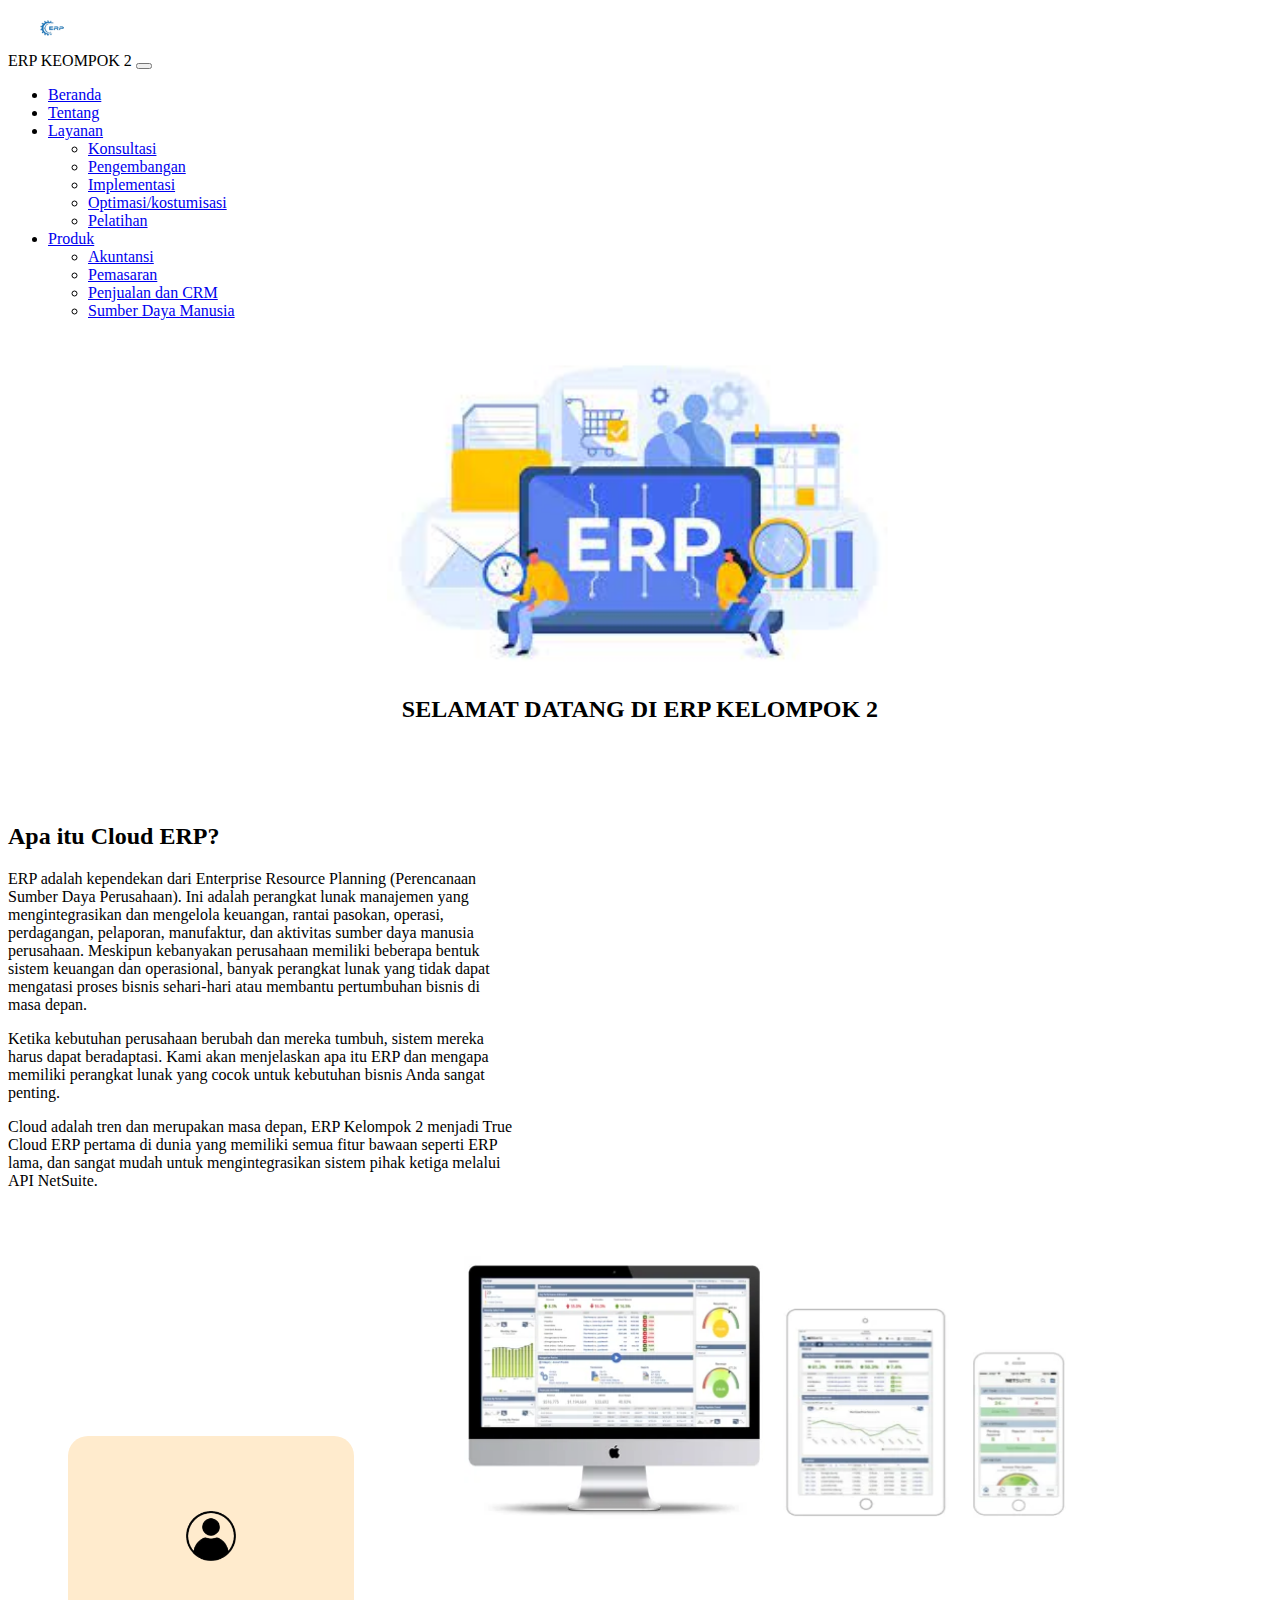
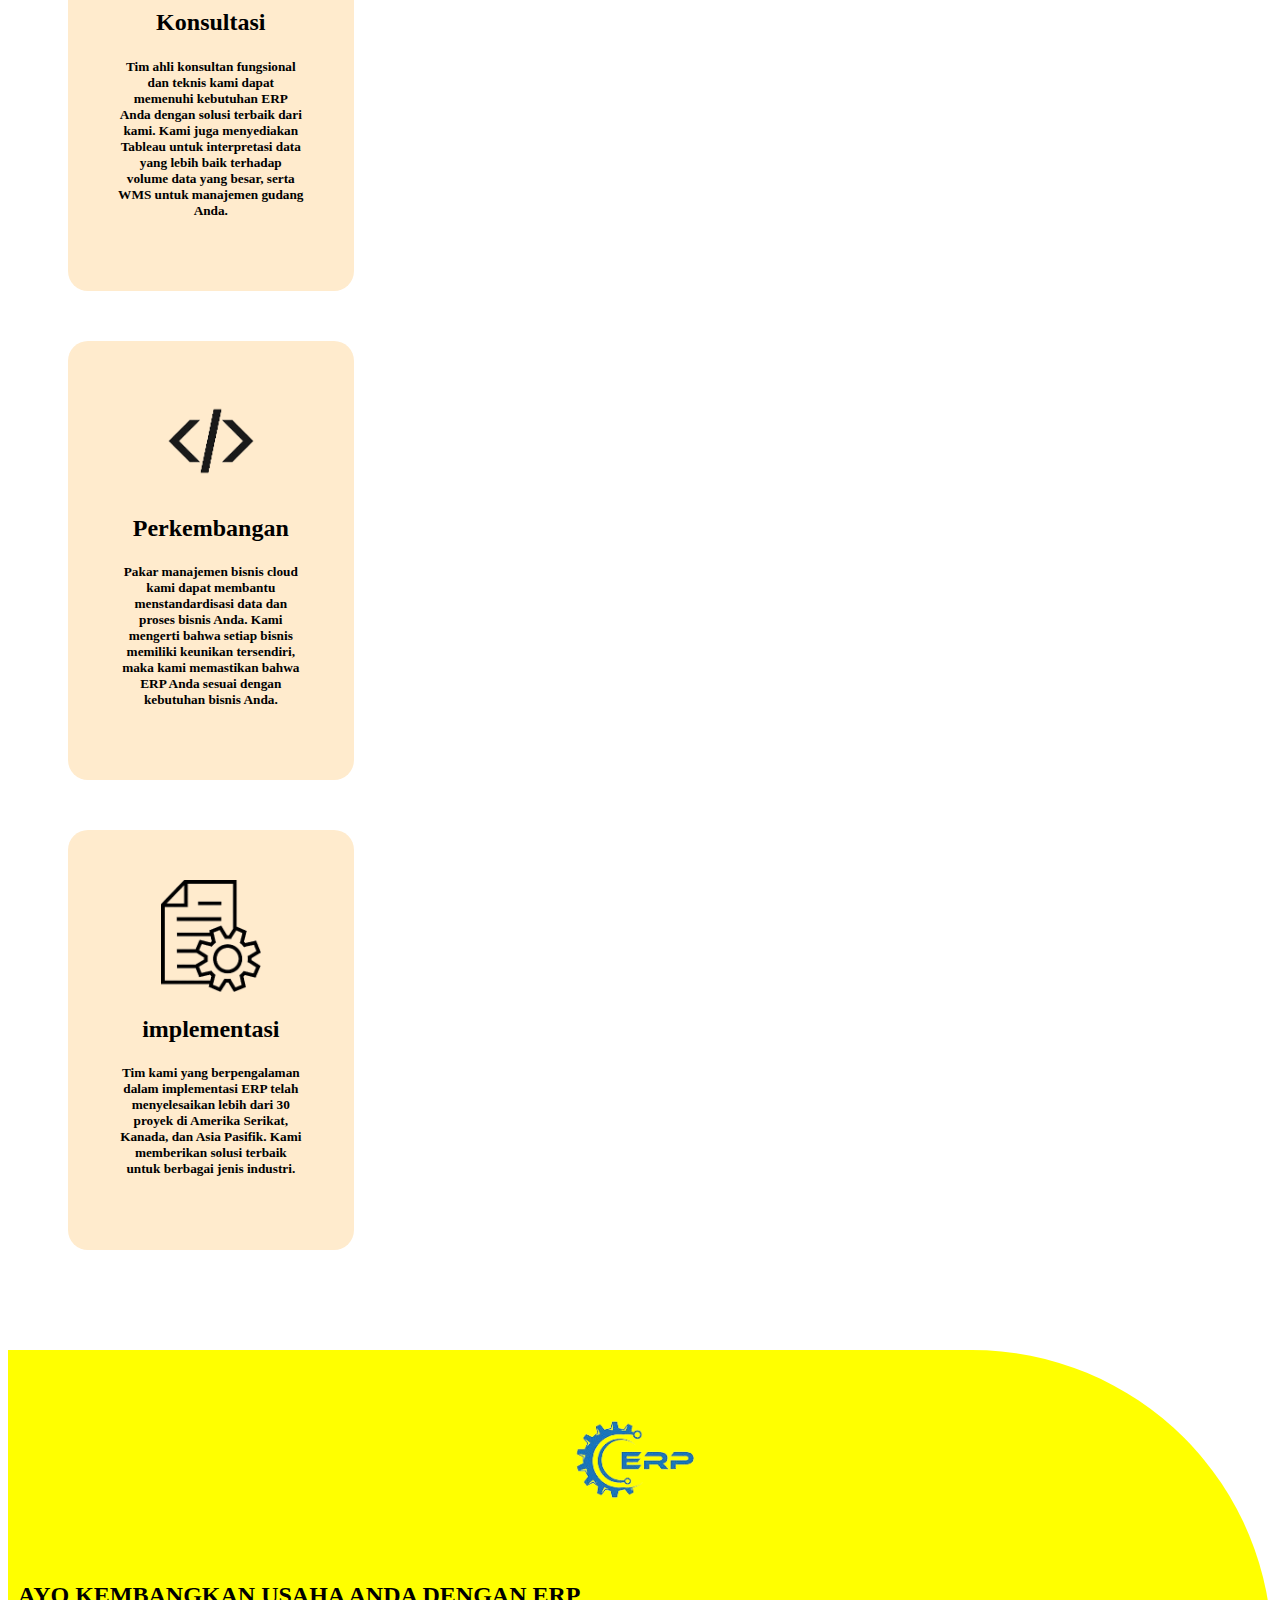
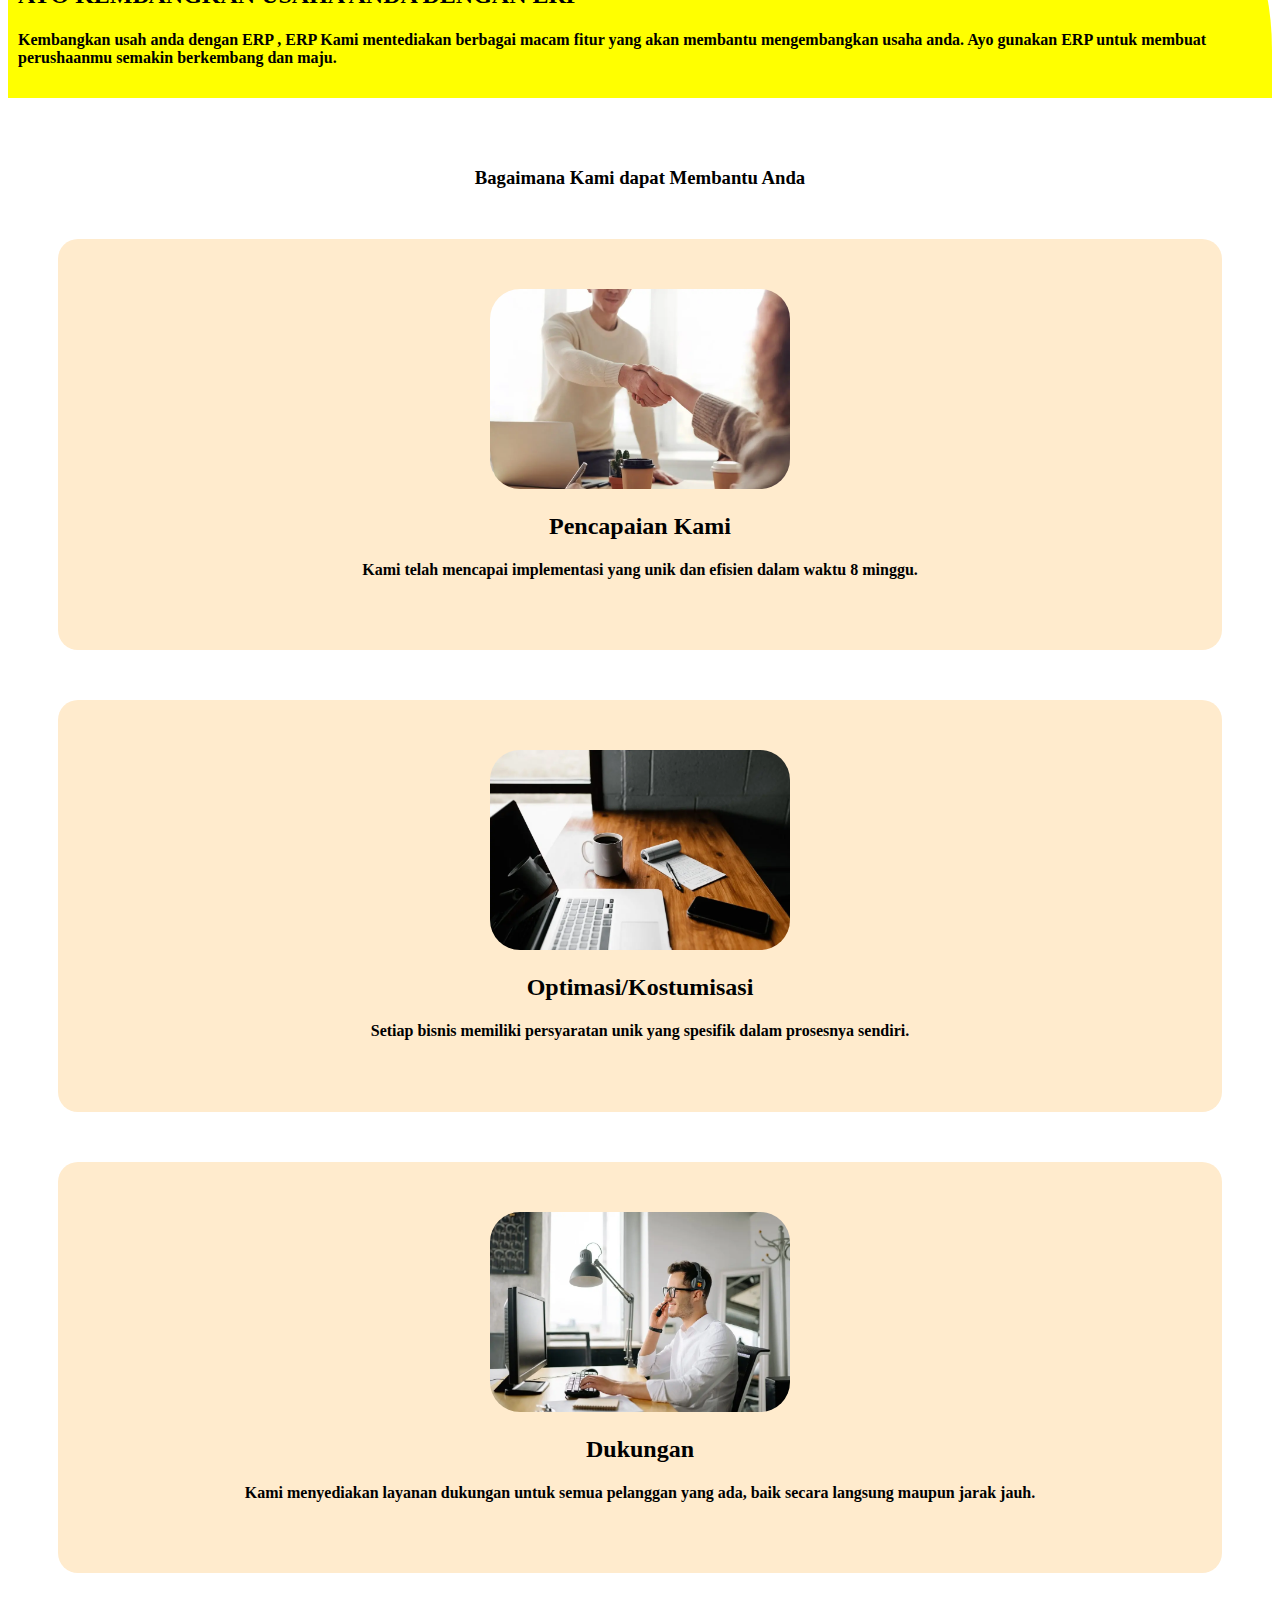
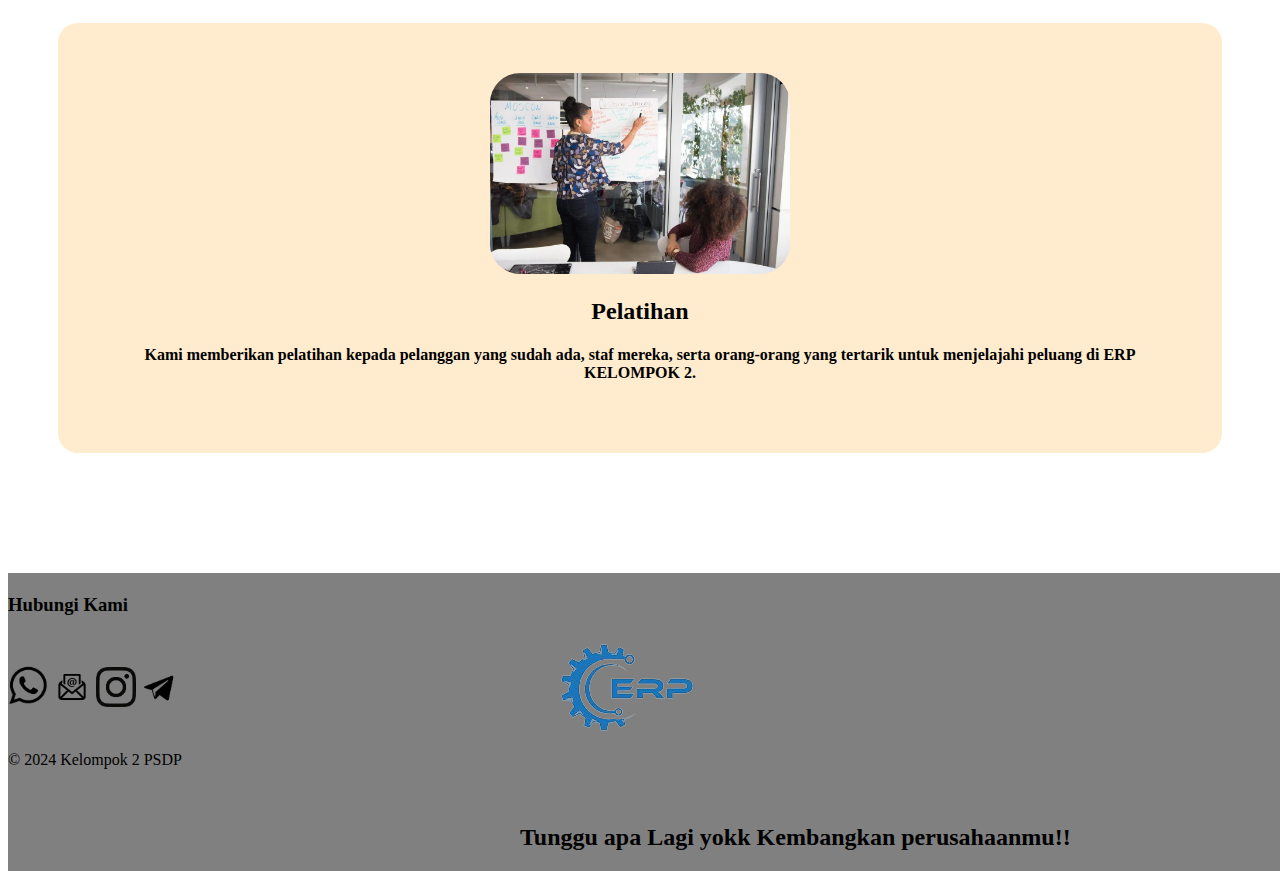
<file: index.html>
<!doctype html>
<html lang="en">
  <head>
    <meta charset="utf-8">
    <meta name="viewport" content="width=device-width, initial-scale=1">
    <title>ERP KEL 2 PSDP</title>
    <link href="https://cdn.jsdelivr.net/npm/bootstrap@5.3.2/dist/css/bootstrap.min.css" rel="stylesheet" integrity="sha384-T3c6CoIi6uLrA9TneNEoa7RxnatzjcDSCmG1MXxSR1GAsXEV/Dwwykc2MPK8M2HN" crossorigin="anonymous">
    <link rel="shortcut icon" href="img/toko.png" type="image/x-icon">
    <link rel="stylesheet" type="text/css" href="index.css">
  </head>
  <body>
<div class="navigasi">
   <div class="cont">
    <div class="row">
        <div class="col">
        <nav class="navbar navbar-expand-lg bg-body-tertiary">
                <div class="container-fluid">
                    <a class="navbar-brand"><img src="gambar/erplogo.png"><br>ERP KEOMPOK 2</a>
                    <button class="navbar-toggler" type="button" data-bs-toggle="collapse" data-bs-target="#navbarNavDropdown" aria-controls="navbarNavDropdown" aria-expanded="false" aria-label="Toggle navigation">
                    <span class="navbar-toggler-icon"></span>
                    </button>
                    <div class="collapse navbar-collapse" id="navbarNavDropdown">
                    <ul class="navbar-nav">
                        <li class="nav-item">
                        <a class="nav-link active" aria-current="page" href="index.html">Beranda</a>
                        </li>
                        <li class="nav-item">
                            <a class="nav-link" href="tenntang.html">Tentang</a>
                        </li>
                        <li class="nav-item dropdown">
                        <a class="nav-link dropdown-toggle" href="#" role="button" data-bs-toggle="dropdown" aria-expanded="false">
                            Layanan
                        </a>
                        <ul class="dropdown-menu">
                            <li><a class="dropdown-item" href="konsultasi.html">Konsultasi</a></li>
                            <li><a class="dropdown-item" href="pengembangan.html">Pengembangan</a></li>
                            <li><a class="dropdown-item" href="implementasi.html">Implementasi</a></li>
                            <li><a class="dropdown-item" href="optimasi.html">Optimasi/kostumisasi</a></li>
                            <li><a class="dropdown-item" href="pelatihan.html">Pelatihan</a></li>
                        </ul>
                        </li>
                   
                        <li class="nav-item dropdown">
                        <a class="nav-link dropdown-toggle" href="#" role="button" data-bs-toggle="dropdown" aria-expanded="false">
                            Produk
                        </a>
                        <ul class="dropdown-menu">
                            <li><a class="dropdown-item" href="akuntansi.html">Akuntansi</a></li>
                            <li><a class="dropdown-item" href="pemasaran.html">Pemasaran</a></li>
                            <li><a class="dropdown-item" href="crm.html">Penjualan dan CRM</a></li>
                            <li><a class="dropdown-item" href="sdm.html">Sumber Daya Manusia</a></li>
                        </ul>
                        </li>
                    </ul>
                    </div>
                </div>
                </nav>
        </div>
    </div>
   </div>
   </div>                
    <div class="isi2">
       <div class="">
        <div class="">
            <center><img src="gambar/erp.jpg" alt="" class="pt-5"></center>

        </div>

       </div>
        <div class="selamat">
        <center><h2 class="pt-5">SELAMAT DATANG DI ERP KELOMPOK 2 </h2></center>
        </div>
        <div class="erp">
            <div class="penjelasan">
                <h2><b>Apa itu Cloud ERP?</b></h2>
                <div class="wpb_wrapper">
                    <p>ERP adalah kependekan dari Enterprise Resource Planning (Perencanaan Sumber Daya Perusahaan). Ini adalah perangkat lunak manajemen yang mengintegrasikan dan mengelola keuangan, rantai pasokan, operasi, perdagangan, pelaporan, manufaktur, dan aktivitas sumber daya manusia perusahaan. Meskipun kebanyakan perusahaan memiliki beberapa bentuk sistem keuangan dan operasional, banyak perangkat lunak yang tidak dapat mengatasi proses bisnis sehari-hari atau membantu pertumbuhan bisnis di masa depan.</p>
                    <p>Ketika kebutuhan perusahaan berubah dan mereka tumbuh, sistem mereka harus dapat beradaptasi. Kami akan menjelaskan apa itu ERP dan mengapa memiliki perangkat lunak yang cocok untuk kebutuhan bisnis Anda sangat penting.</p>
                    <p>Cloud adalah tren dan merupakan masa depan, ERP Kelompok 2 menjadi True Cloud ERP pertama di dunia yang memiliki semua fitur bawaan seperti ERP lama, dan sangat mudah untuk mengintegrasikan sistem pihak ketiga melalui API NetSuite. </p>
                    </div>
            </div>
            <div class="gambar">
                <img src="gambar/erp-300x264.webp" alt="">
                <img src="gambar/mobile-300x221.webp" alt="">
                
            </div>

        </div>
       <div class="fitur1">
        <div>
            <center>

            <h1 style="color: #ffffff;text-align: center" class="consulting-custom-title">PENYEDIA ERP DI INDONESIA <br> MITRA RESMI WILAYAH ASEAN</h1>
            <div class="fitur" >
                <img src="gambar/dnr.png" alt="">
                <h2>Konsultasi</h2>
                <h5>Tim ahli konsultan fungsional dan teknis kami dapat 
                    memenuhi kebutuhan ERP Anda dengan solusi terbaik dari kami.
                     Kami juga menyediakan Tableau untuk interpretasi data yang lebih baik terhadap volume data yang besar, 
                    serta WMS untuk manajemen gudang Anda.</h5>

            </div>
            <div class="fitur" >
                <img src="gambar/hmtl-removebg-preview.png" alt="">
                <h2>Perkembangan</h2>
                <h5>Pakar manajemen bisnis cloud kami dapat membantu
                     menstandardisasi data dan proses bisnis Anda. Kami mengerti 
                     bahwa setiap bisnis memiliki keunikan tersendiri, maka kami memastikan 
                    bahwa ERP Anda sesuai dengan kebutuhan bisnis Anda.</h5>

            </div>
            <div class="fitur" >
                <img src="gambar/imp-removebg-preview.png" alt="">
                <h2>implementasi<h2>
                    <h5>Tim kami yang berpengalaman dalam implementasi ERP 
                         telah menyelesaikan lebih dari 30 proyek di Amerika Serikat,
                          Kanada, dan Asia Pasifik. Kami memberikan solusi
                         terbaik untuk berbagai jenis industri.</h5>
              

            </div>

            </center>

        </div>
       </div>

       <div class=" teks">
        <div class="logo">
            <center><img src="gambar/erplogo.png" alt=""></center>
        </div>
            <div class="">
                <h2>AYO KEMBANGKAN USAHA ANDA DENGAN ERP </h2>
                <h4>Kembangkan usah anda dengan ERP , ERP Kami mentediakan berbagai macam fitur yang akan
                    membantu mengembangkan usaha anda.

                    Ayo gunakan ERP untuk membuat perushaanmu semakin berkembang dan maju.
                </h4>
            </div>
       </div>
       <div class="bagaimana">
        <center><h3><b>Bagaimana Kami dapat Membantu Anda</b></h3>
        <div class="item">
            <img src="gambar/1c-1024x683.webp" alt="">
            <h2><b>Pencapaian Kami</b></h2>
            <h4>Kami telah mencapai implementasi yang unik dan efisien dalam waktu 8 minggu.</h4>
        </div>
        <div class="item">
            <img src="gambar/1s-1024x683.webp" alt="">
            <h2><b>Optimasi/Kostumisasi</b></h2>
            <h4>Setiap bisnis memiliki persyaratan unik yang spesifik dalam prosesnya sendiri.</h4>
        </div>
        <div class="item">
            <img src="gambar/1d-1024x683.webp" alt="">
            <h2><b>Dukungan</b></h2>
            <h4>Kami menyediakan layanan dukungan untuk semua pelanggan yang ada, baik secara langsung maupun jarak jauh.</h4>
        </div>
        <div class="item">
            <img src="gambar/1a-1024x684.webp" alt="">
            <h2><b>Pelatihan</b></h2>
            <h4>Kami memberikan pelatihan kepada pelanggan yang sudah ada, staf mereka, serta 
                orang-orang yang tertarik untuk menjelajahi peluang di ERP KELOMPOK 2.</h4>
        </div>
        </center>

       </div>
    </div>
    <footer>
        <div class="medsos">
            <h3>Hubungi Kami</h3>
            <a href=""><img src="gambar/wa-removebg-preview.png" alt=""></a>
            <a href=""><img src="gambar/email-removebg-preview.png" alt=""></a>
            <a href=""><img src="gambar/ig-removebg-preview.png" alt=""></a>
           <a href=""><img src="gambar/tele-removebg-preview.png" alt=""></a> 
        </div>
        <div class="lgo">
            <img src="gambar/erplogo.png" alt="">
        <h2>Tunggu apa Lagi yokk Kembangkan perusahaanmu!!</h2>
        </div>
        <div class="hakcipta">
            <p>&copy; 2024 Kelompok 2 PSDP</p>
        </div>
    </footer>

   <script src="https://cdn.jsdelivr.net/npm/bootstrap@5.3.2/dist/js/bootstrap.bundle.min.js" integrity="sha384-C6RzsynM9kWDrMNeT87bh95OGNyZPhcTNXj1NW7RuBCsyN/o0jlpcV8Qyq46cDfL" crossorigin="anonymous"></script>
  </body>
</html>
</file>
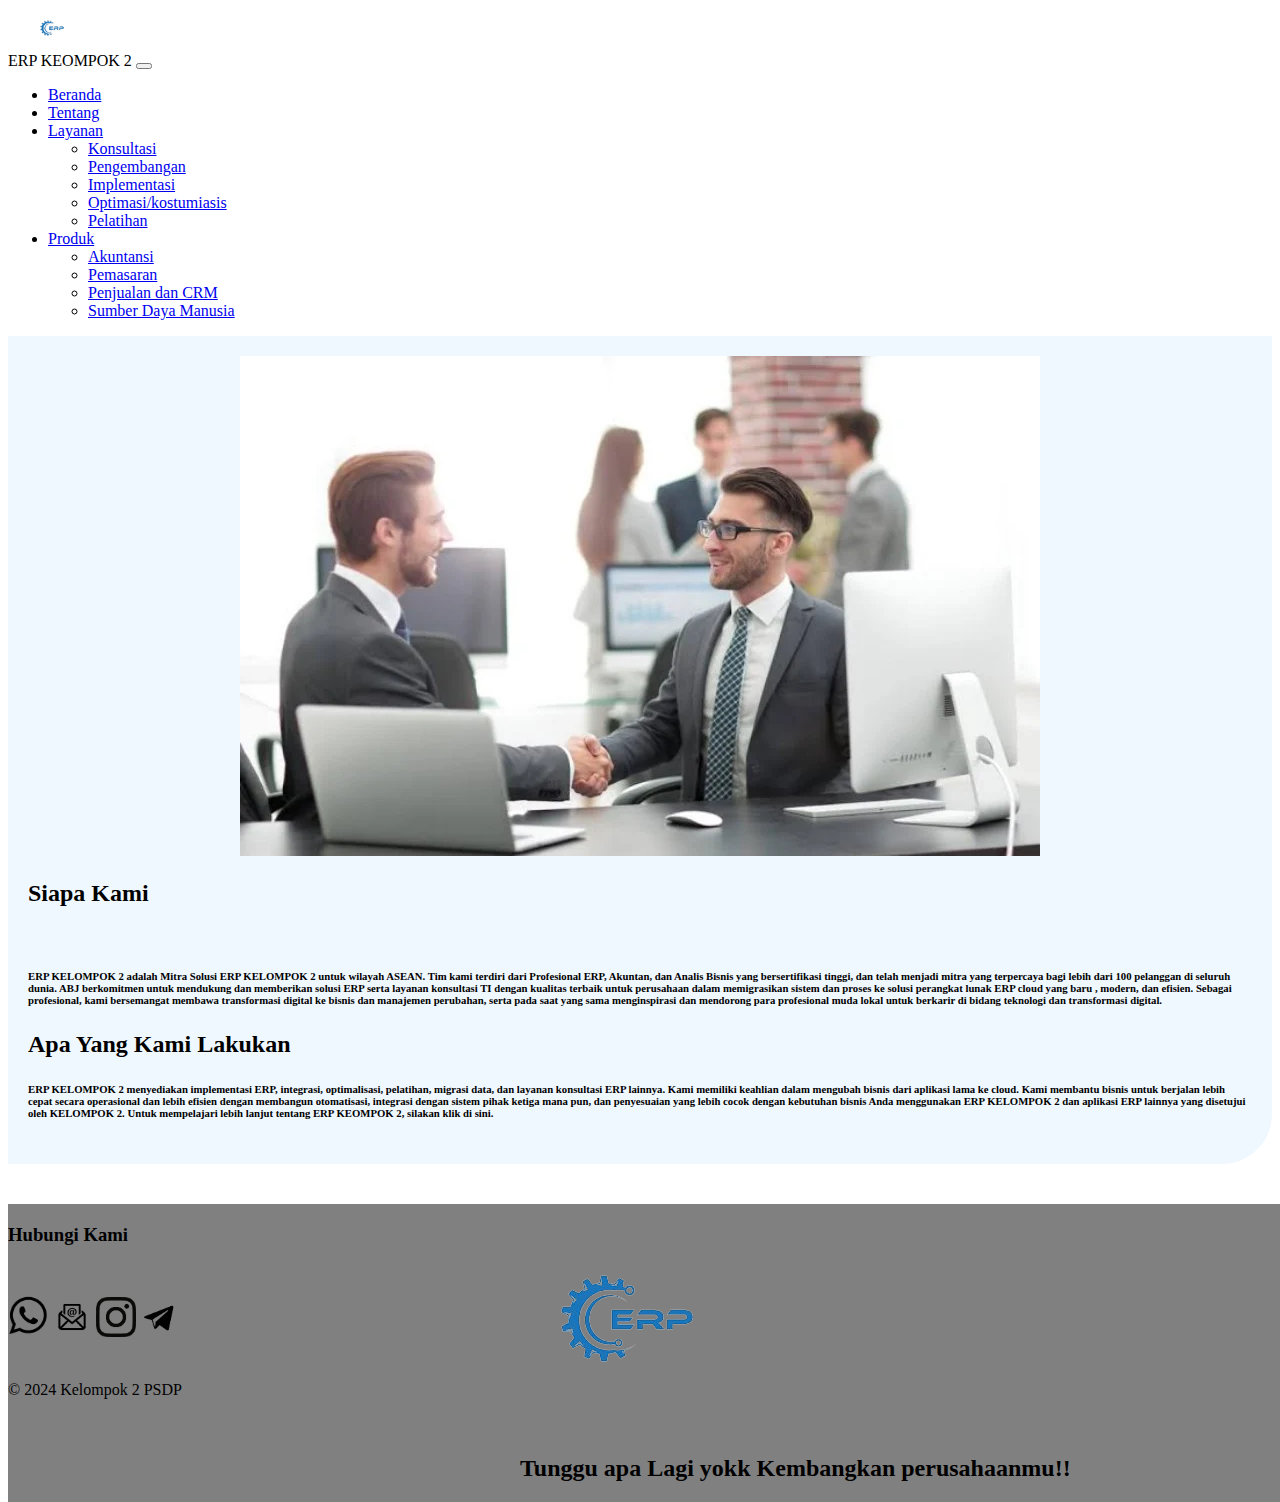
<file: tenntang.html>
<!doctype html>
<html lang="en">
  <head>
    <meta charset="utf-8">
    <meta name="viewport" content="width=device-width, initial-scale=1">
    <title>ERP KEL 2 PSDP</title>
    <link href="https://cdn.jsdelivr.net/npm/bootstrap@5.3.2/dist/css/bootstrap.min.css" rel="stylesheet" integrity="sha384-T3c6CoIi6uLrA9TneNEoa7RxnatzjcDSCmG1MXxSR1GAsXEV/Dwwykc2MPK8M2HN" crossorigin="anonymous">
    <link rel="shortcut icon" href="img/toko.png" type="image/x-icon">
    <link rel="stylesheet" type="text/css" href="index.css">
  </head>
  <body>
<div class="navigasi">
   <div class="cont">
    <div class="row">
        <div class="col">
        <nav class="navbar navbar-expand-lg bg-body-tertiary">
                <div class="container-fluid">
                    <a class="navbar-brand"><img src="gambar/erplogo.png"><br>ERP KEOMPOK 2</a>
                    <button class="navbar-toggler" type="button" data-bs-toggle="collapse" data-bs-target="#navbarNavDropdown" aria-controls="navbarNavDropdown" aria-expanded="false" aria-label="Toggle navigation">
                    <span class="navbar-toggler-icon"></span>
                    </button>
                    <div class="collapse navbar-collapse" id="navbarNavDropdown">
                    <ul class="navbar-nav">
                        <li class="nav-item">
                        <a class="nav-link" aria-current="page" href="index.html">Beranda</a>
                        </li>
                        <li class="nav-item">
                            <a class="nav-link active" href="tenntang.html">Tentang</a>
                        </li>
                        <li class="nav-item dropdown">
                            <a class="nav-link dropdown-toggle" href="#" role="button" data-bs-toggle="dropdown" aria-expanded="false">
                                Layanan
                            </a>
                            <ul class="dropdown-menu">
                                <li><a class="dropdown-item" href="konsultasi.html">Konsultasi</a></li>
                                <li><a class="dropdown-item" href="pengembangan.html">Pengembangan</a></li>
                                <li><a class="dropdown-item" href="implementasi.html">Implementasi</a></li>
                                <li><a class="dropdown-item" href="optimasi.html">Optimasi/kostumiasis</a></li>
                                <li><a class="dropdown-item" href="pelatihan.html">Pelatihan</a></li>
                            </ul>
                            </li>
                        <li class="nav-item dropdown">
                        <a class="nav-link dropdown-toggle" href="#" role="button" data-bs-toggle="dropdown" aria-expanded="false">
                            Produk
                        </a>
                        <ul class="dropdown-menu">
                            <li><a class="dropdown-item" href="akuntansi.html">Akuntansi</a></li>
                            <li><a class="dropdown-item" href="pemasaran.html">Pemasaran</a></li>
                            <li><a class="dropdown-item" href="crm.html">Penjualan dan CRM</a></li>
                            <li><a class="dropdown-item" href="sdm.html">Sumber Daya Manusia</a></li>
                        </ul>
                        </li>
                    </ul>
                    </div>
                </div>
                </nav>
        </div>
    </div>
   </div>
   </div>                
        
<div class="isi-2">
    <center><img src="gambar/pengusaha.jpeg" alt=""></center>
    <p>
        <h2><b>Siapa Kami</b></h2><br>
        <h6>ERP KELOMPOK 2 adalah Mitra
             Solusi ERP KELOMPOK 2 untuk wilayah ASEAN.
              Tim kami terdiri dari Profesional ERP, Akuntan, 
              dan Analis Bisnis yang bersertifikasi tinggi, dan 
              telah menjadi mitra yang terpercaya bagi lebih dari 
              100 pelanggan di seluruh dunia. ABJ berkomitmen untuk 
              mendukung dan memberikan solusi ERP serta layanan konsultasi
               TI dengan kualitas terbaik untuk perusahaan dalam memigrasikan 
               sistem dan proses ke solusi perangkat lunak ERP cloud yang baru
               , modern, dan efisien. Sebagai profesional, kami bersemangat membawa 
               transformasi digital ke bisnis dan manajemen perubahan, serta pada saat
                yang sama menginspirasi dan mendorong para profesional muda lokal untuk
                 berkarir di bidang 
            teknologi dan transformasi digital.</h6>
    </p>
    <p>
        <h2><b>Apa Yang Kami Lakukan</b></h2>
        <h6>ERP KELOMPOK 2 menyediakan
             implementasi ERP, integrasi,
              optimalisasi, pelatihan, migrasi data, dan layanan
               konsultasi ERP lainnya. Kami memiliki keahlian dalam mengubah
                bisnis dari aplikasi lama ke cloud. Kami membantu bisnis untuk 
                berjalan lebih cepat secara operasional dan lebih efisien dengan 
                membangun otomatisasi, integrasi dengan sistem pihak ketiga mana pun,
                 dan penyesuaian yang lebih cocok dengan kebutuhan bisnis Anda menggunakan ERP KELOMPOK 2 dan aplikasi ERP lainnya yang disetujui oleh KELOMPOK 2. Untuk mempelajari lebih lanjut tentang ERP KEOMPOK 2, 
            silakan klik di sini.</h6>
    </p>

</div>
    <footer>
        <div class="medsos">
            <h3>Hubungi Kami</h3>
            <a href=""><img src="gambar/wa-removebg-preview.png" alt=""></a>
            <a href=""><img src="gambar/email-removebg-preview.png" alt=""></a>
            <a href=""><img src="gambar/ig-removebg-preview.png" alt=""></a>
           <a href=""><img src="gambar/tele-removebg-preview.png" alt=""></a> 
        </div>
        <div class="lgo">
            <img src="gambar/erplogo.png" alt="">
        <h2>Tunggu apa Lagi yokk Kembangkan perusahaanmu!!</h2>
        </div>
        <div class="hakcipta">
            <p>&copy; 2024 Kelompok 2 PSDP</p>
        </div>
    </footer>

   <script src="https://cdn.jsdelivr.net/npm/bootstrap@5.3.2/dist/js/bootstrap.bundle.min.js" integrity="sha384-C6RzsynM9kWDrMNeT87bh95OGNyZPhcTNXj1NW7RuBCsyN/o0jlpcV8Qyq46cDfL" crossorigin="anonymous"></script>
  </body>
</html>
</file>
<file: index.css>
.navbar-brand img{
    height: 40px;
    padding-left: 25px;
}
footer{
    background-color: azure;
    bottom: -400;
    padding-top: 2px;
    position: absolute;
     width: 100%;
    height: min-content;
    line-height: max-content;
}
form{
    padding-top:30px;
    width: 30%;
}
.isi{
    padding-top: 30px;
}
.erp{
    padding-bottom: 30px;
}
.penjelasan{
    float: left;
    width: 40%;
}
.gambar{
    float: right;
    width: 60%;
    padding: 50px;
    justify-content: center;
}
gambar img{
    width: 200px;
    
}
.form-cari{
    float: right;
    padding-bottom: 10px;
    width: 50%;
}
.fitur1{
    display: flex;
    flex-wrap: wrap; 
    /* flex-wrap untuk membuat kontennya sebaris */
     justify-content: center; 
    /* justify-content untuk mensejajarkan setiap items yang ada pada flex container.--> */
    align-items: center;
    /* align-items untuk mengatur posisi kontent */
    padding: 10px;
    /* flex-direction: column-reverse; */
    /* flex-flow: wrap-reverse; */
    border-radius: 100px;
    
}
.selamat{
    padding-bottom: 60px;
}
.isi2 img{
    width: 40%;
}
.fitur{
    background-color: blanchedalmond;
    margin: 50px;
    padding: 50px;
    border-radius: 20px;

}
.fitur:nth-of-type(9){
    flex-grow: 1;
    /* flex grow untuk menentukan lebar dari kontent */
}
.fitur img{
    width: 100px;
    
}
.fitur:hover{
    background-color: aquamarine;
    cursor: pointer;
}
.teks{
    display: flex;
    flex-wrap: wrap; 
    /* flex-wrap untuk membuat kontennya sebaris */
     justify-content: center; 
    /* justify-content untuk mensejajarkan setiap items yang ada pada flex container.--> */
    align-items: center;
    /* align-items untuk mengatur posisi kontent */
    margin-top: 40px;
    padding: 10px;
    /* flex-direction: column-reverse; */
    /* flex-flow: wrap-reverse; */
    background-color: yellow;
    border-top-right-radius: 300px;
}
.logo{
    width: 40%;
}
.logo img{
    justify-content: center; 
    /* justify-content untuk mensejajarkan setiap items yang ada pada flex container.--> */
    align-items: center;
}
.bagaimana{
    padding-top: 50px;
    padding-bottom: 30px;
}
.item{
    background-color: blanchedalmond;
    margin: 50px;
    padding: 50px;
    border-radius: 20px;

}
.item:nth-of-type(9){
    flex-grow: 1;
    /* flex grow untuk menentukan lebar dari kontent */
}
.item img{
    width: 300px;
    border-radius: 30px;
    
}
footer{
    background-color: gray;
    margin-top: 40px;
}
.medsos img{
    width:40px;
    margin-top: 30px;
    margin-bottom: 40px;
}
.medsos{
    width: 40%;
    float: left;
}
.lgo{
    width: 60%;
    float: right;
    align-items: flex-end;
}
.medsos a img :hover{
    width: 50px;
}
.isi-2{
    background-color: aliceblue;
    padding: 20px;
    border-bottom-right-radius: 50px;

}
</file>
